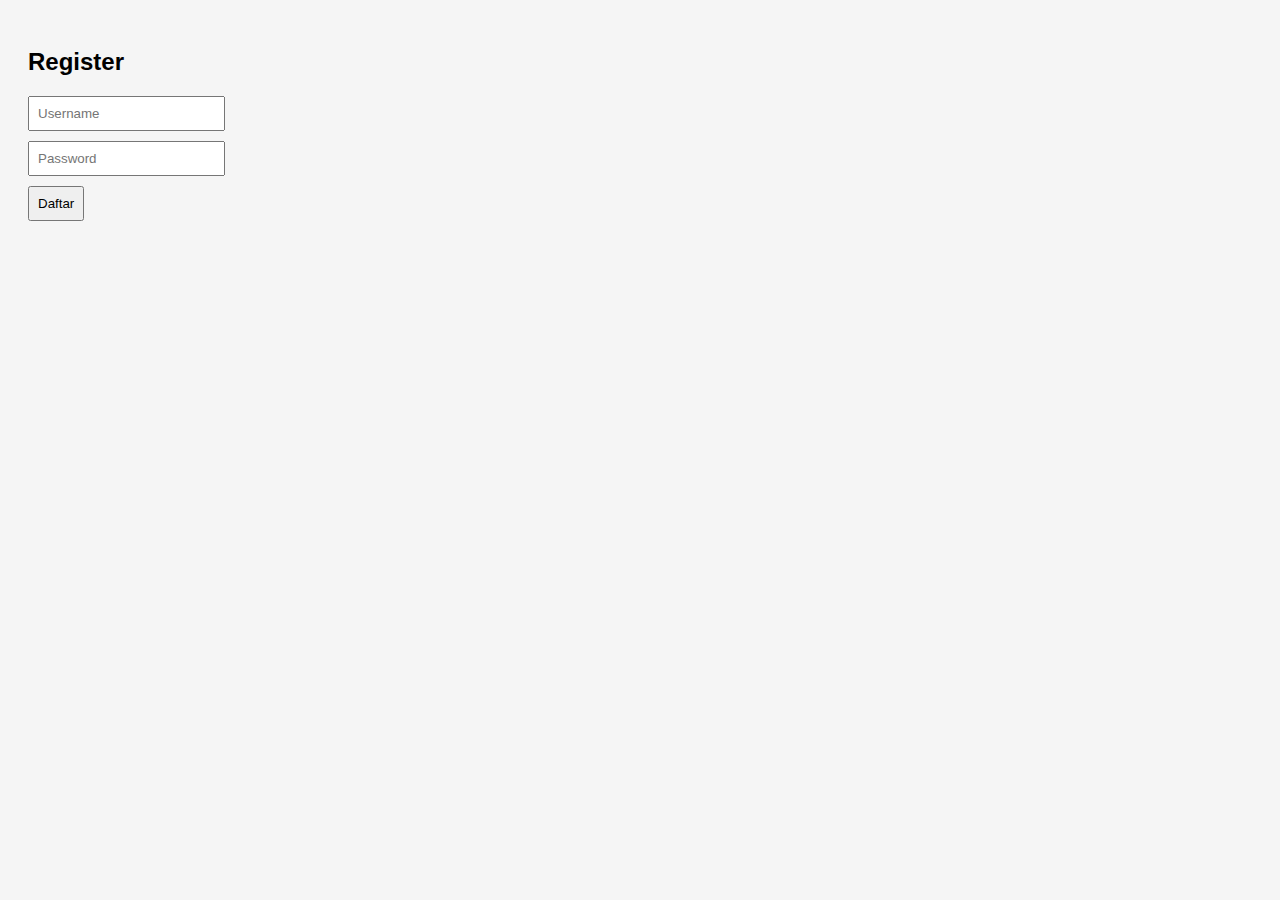
<file: register.html>
<!DOCTYPE html>
<html>
<head>
    <title>Register | Ide Bisnis</title>
    <link rel="stylesheet" href="css/style.css">
</head>
<body>
<h2>Register</h2>

<input type="text" id="regUser" placeholder="Username">
<input type="password" id="regPass" placeholder="Password">
<button onclick="register()">Daftar</button>

<script src="js/auth.js"></script>
</body>
</html>
</file>
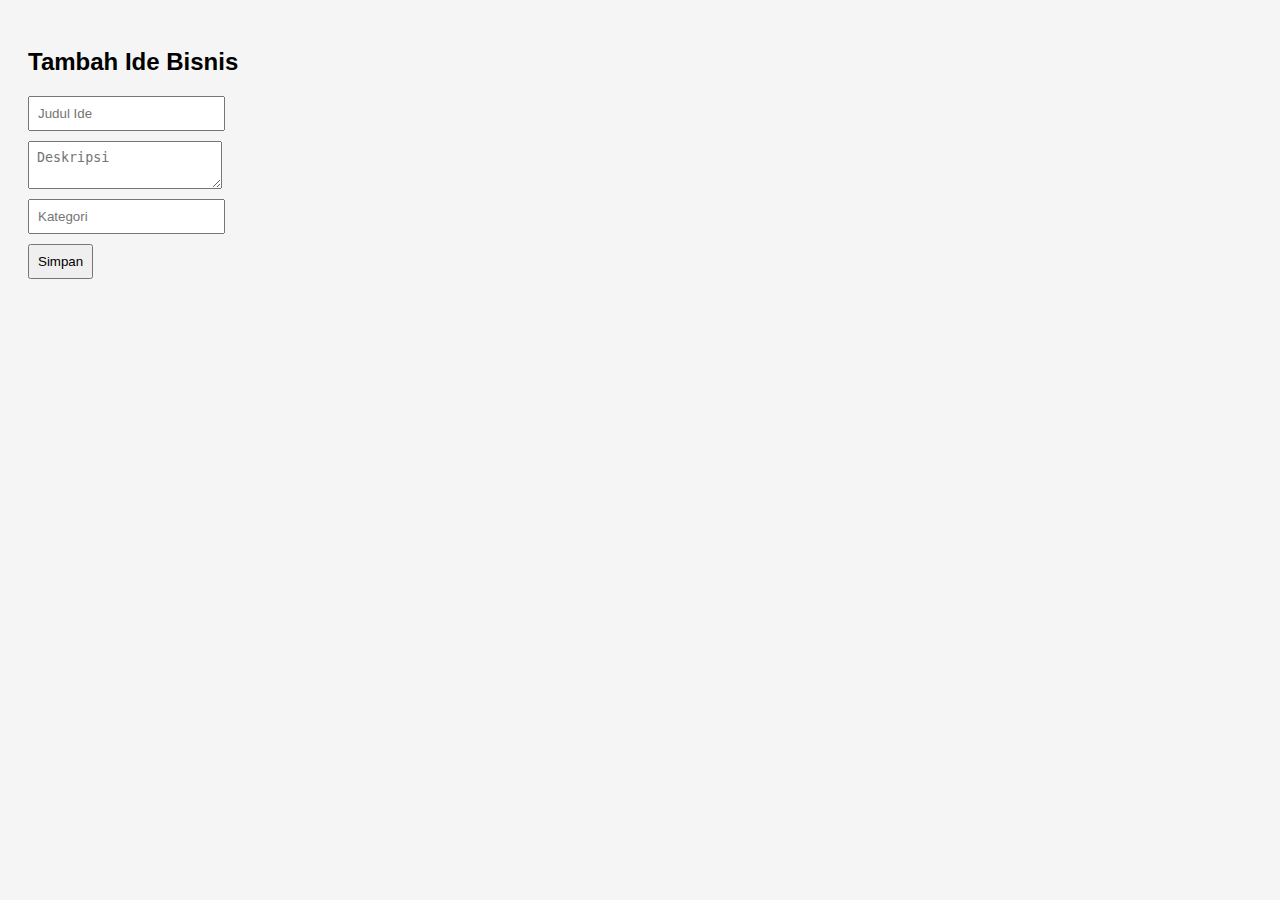
<file: tambah.html>
<!DOCTYPE html>
<html>
<head>
    <title>Tambah Ide</title>
    <link rel="stylesheet" href="css/style.css">
</head>
<body>

<h2>Tambah Ide Bisnis</h2>

<input type="text" id="judul" placeholder="Judul Ide">
<textarea id="deskripsi" placeholder="Deskripsi"></textarea>
<input type="text" id="kategori" placeholder="Kategori">
<button onclick="simpanIde()">Simpan</button>

<script src="js/ide.js"></script>
</body>
</html>
</file>
<file: css/style.css>
body {
    font-family: Arial;
    background: #f5f5f5;
    padding: 20px;
}

input, textarea, button {
    display: block;
    margin: 10px 0;
    padding: 8px;
}

header {
    display: flex;
    justify-content: space-between;
}

.card {
    background: white;
    padding: 10px;
    margin: 10px 0;
}

.dark {
    background: #121212;
    color: white;
}

.dark .card {
    background: #1e1e1e;
}
</file>
